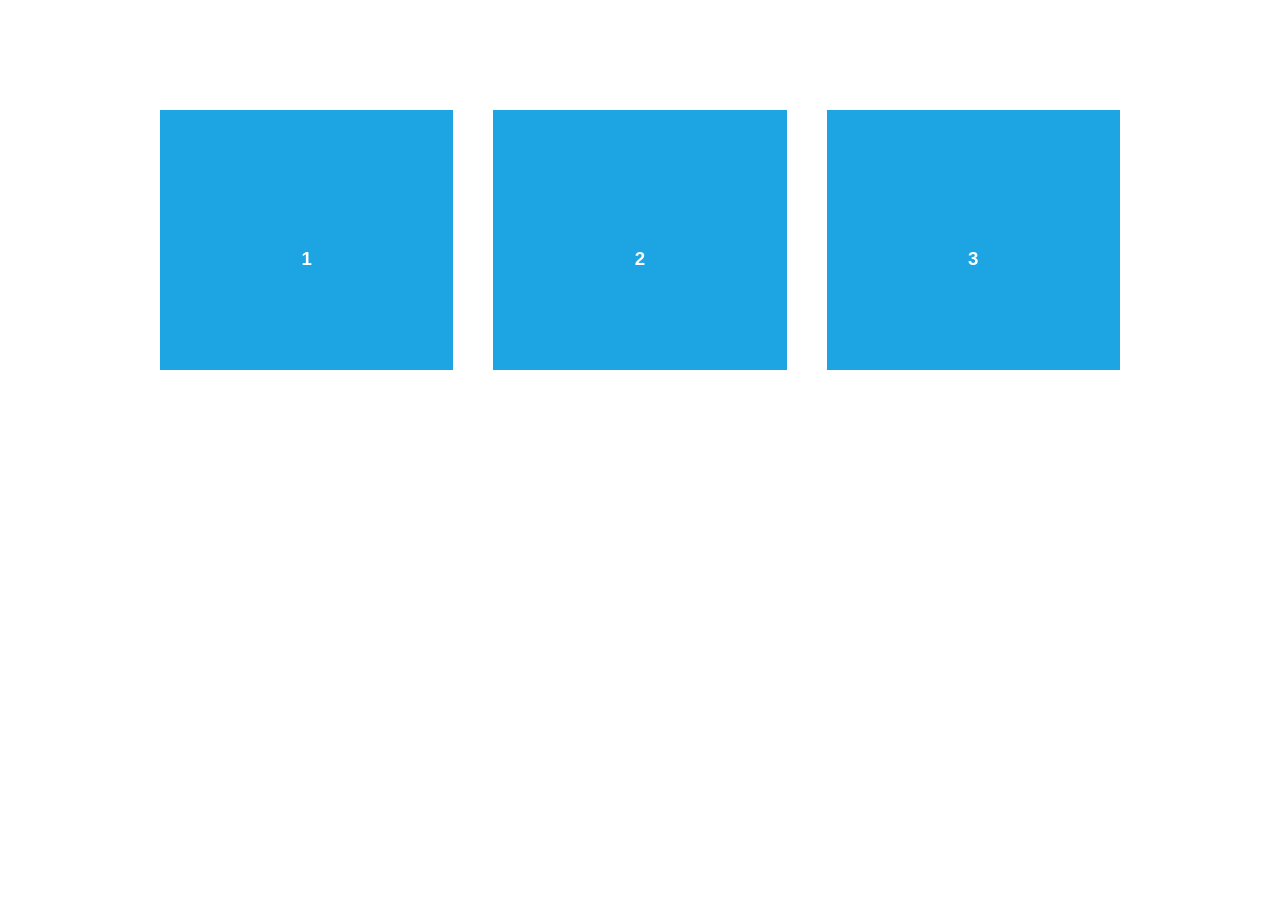
<file: aos-master/demo/async.html>
<!DOCTYPE html>
<html>
  <head>
    <meta charset="utf-8">
    <title>AOS - Animate on scroll library</title>
    <meta name="viewport" content="width=device-width">
    <link rel="stylesheet" href="css/styles.css" />
    <link rel="stylesheet" href="../dist/aos.css" />
  </head>
  <body>
    <div id="aos-demo" class="aos-all"></div>

    <script src="../dist/aos.js"></script>
    <script>
      AOS.init({
        easing: 'ease-in-out-sine'
      });

      setInterval(addItem, 300);

      var itemsCounter = 1;
      var container = document.getElementById('aos-demo');

      function addItem () {
        if (itemsCounter > 42) return;
        var item = document.createElement('div');
        item.classList.add('aos-item');
        item.setAttribute('data-aos', 'fade-up');
        item.innerHTML = '<div class="aos-item__inner"><h3>' + itemsCounter + '</h3></div>';
        container.appendChild(item);
        itemsCounter++;
      }
    </script>
  </body>
</html>
</file>
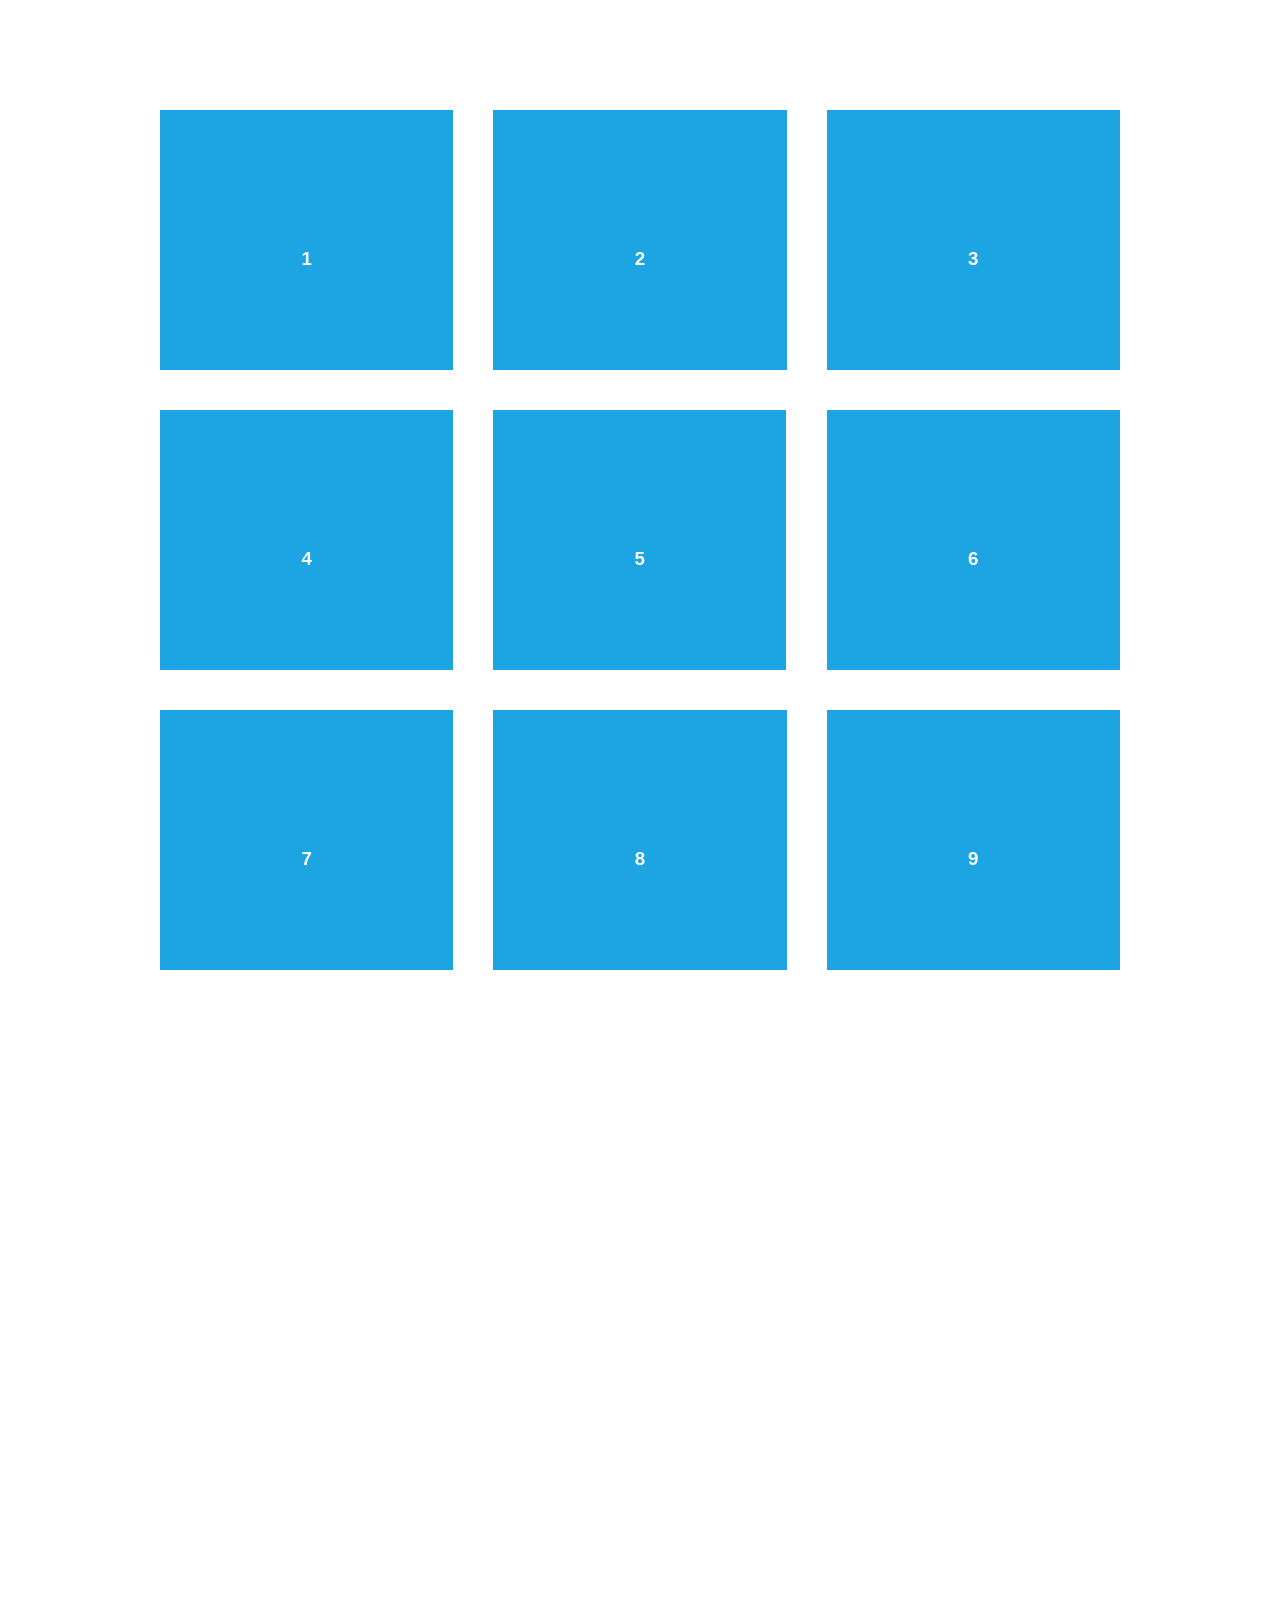
<file: aos-master/demo/simple.html>
<!DOCTYPE html>
<html>
  <head>
    <meta charset="utf-8">
    <title>AOS - Animate on scroll library</title>
    <meta name="viewport" content="width=device-width">
    <link rel="stylesheet" href="css/styles.css" />
    <link rel="stylesheet" href="../dist/aos.css" />
    <!--[if lt IE 9]>
    <script src="//html5shiv.googlecode.com/svn/trunk/html5.js"></script>
    <![endif]-->
  </head>
  <body>
    <div id="transcroller-body" class="aos-all">
      <div class="aos-item" data-aos="fade-up">
        <div class="aos-item__inner"><h3>1</h3></div>
      </div>
      <div class="aos-item" data-aos="fade-down">
        <div class="aos-item__inner"><h3>2</h3></div>
      </div>
      <div class="aos-item" data-aos="zoom-out-down">
        <div class="aos-item__inner"><h3>3</h3></div>
      </div>
      <div class="aos-item" data-aos="flip-down">
        <div class="aos-item__inner"><h3>4</h3></div>
      </div>
      <div class="aos-item" data-aos="flip-up">
        <div class="aos-item__inner"><h3>5</h3></div>
      </div>
      <div class="aos-item" data-aos="fade-down">
        <div class="aos-item__inner"><h3>6</h3></div>
      </div>
      <div class="aos-item" data-aos="fade-in">
        <div class="aos-item__inner"><h3>7</h3></div>
      </div>
      <div class="aos-item" data-aos="fade-down">
        <div class="aos-item__inner"><h3>8</h3></div>
      </div>
      <div class="aos-item" data-aos="fade-in">
        <div class="aos-item__inner"><h3>9</h3></div>
      </div>
      <div class="aos-item" data-aos="fade-down">
        <div class="aos-item__inner"><h3>10</h3></div>
      </div>
      <div class="aos-item" data-aos="fade-up">
        <div class="aos-item__inner"><h3>11</h3></div>
      </div>
      <div class="aos-item" data-aos="fade-down">
        <div class="aos-item__inner"><h3>12</h3></div>
      </div>
      <div class="aos-item" data-aos="fade-in">
        <div class="aos-item__inner"><h3>13</h3></div>
      </div>
      <div class="aos-item" data-aos="fade-up">
        <div class="aos-item__inner"><h3>14</h3></div>
      </div>
      <div class="aos-item" data-aos="fade-in">
        <div class="aos-item__inner"><h3>15</h3></div>
      </div>
      <div class="aos-item" data-aos="fade-up">
        <div class="aos-item__inner"><h3>16</h3></div>
      </div>
      <div class="aos-item" data-aos="fade-down">
        <div class="aos-item__inner"><h3>17</h3></div>
      </div>
      <div class="aos-item" data-aos="fade-up">
        <div class="aos-item__inner"><h3>18</h3></div>
      </div>
      <div class="aos-item" data-aos="zoom-out">
        <div class="aos-item__inner"><h3>19</h3></div>
      </div>
      <div class="aos-item" data-aos="fade-up">
        <div class="aos-item__inner"><h3>20</h3></div>
      </div>
      <div class="aos-item" data-aos="zoom-out">
        <div class="aos-item__inner"><h3>21</h3></div>
      </div>
      <div class="aos-item" data-aos="fade-in">
        <div class="aos-item__inner"><h3>22</h3></div>
      </div>
      <div class="aos-item" data-aos="zoom-out-up">
        <div class="aos-item__inner"><h3>23</h3></div>
      </div>
      <div class="aos-item" data-aos="zoom-out-down">
        <div class="aos-item__inner"><h3>24</h3></div>
      </div>
      <div class="aos-item" data-aos="fade-in">
        <div class="aos-item__inner"><h3>25</h3></div>
      </div>
      <div class="aos-item" data-aos="fade-in">
        <div class="aos-item__inner"><h3>26</h3></div>
      </div>
      <div class="aos-item" data-aos="fade-in">
        <div class="aos-item__inner"><h3>27</h3></div>
      </div>
      <div class="aos-item" data-aos="fade-in">
        <div class="aos-item__inner"><h3>28</h3></div>
      </div>
      <div class="aos-item" data-aos="fade-in">
        <div class="aos-item__inner"><h3>29</h3></div>
      </div>
      <div class="aos-item" data-aos="fade-in">
        <div class="aos-item__inner"><h3>30</h3></div>
      </div>
      <div class="aos-item" data-aos="fade-in">
        <div class="aos-item__inner"><h3>31</h3></div>
      </div>
      <div class="aos-item" data-aos="fade-in">
        <div class="aos-item__inner"><h3>32</h3></div>
      </div>
      <div class="aos-item" data-aos="fade-in">
        <div class="aos-item__inner"><h3>33</h3></div>
      </div>
      <div class="aos-item" data-aos="fade-in">
        <div class="aos-item__inner"><h3>34</h3></div>
      </div>
      <div class="aos-item" data-aos="fade-in">
        <div class="aos-item__inner"><h3>35</h3></div>
      </div>
      <div class="aos-item" data-aos="fade-in">
        <div class="aos-item__inner"><h3>36</h3></div>
      </div>
      <div class="aos-item" data-aos="fade-in">
        <div class="aos-item__inner"><h3>37</h3></div>
      </div>
      <div class="aos-item" data-aos="fade-in">
        <div class="aos-item__inner"><h3>38</h3></div>
      </div>
      <div class="aos-item" data-aos="fade-in">
        <div class="aos-item__inner"><h3>39</h3></div>
      </div>
      <div class="aos-item" data-aos="fade-in">
        <div class="aos-item__inner"><h3>40</h3></div>
      </div>
      <div class="aos-item" data-aos="fade-in">
        <div class="aos-item__inner"><h3>41</h3></div>
      </div>
      <div class="aos-item" data-aos="fade-in">
        <div class="aos-item__inner"><h3>42</h3></div>
      </div>
    </div>

    <script src="../dist/aos.js"></script>
    <script>
      AOS.init({
        easing: 'ease-in-out-sine'
      });
    </script>

    <!-- <script src="//cdnjs.cloudflare.com/ajax/libs/require.js/2.1.11/require.min.js"></script>
    <script>
      requirejs.config({
          baseUrl: '../dist',
      });

      require(['aos'], function(AOS){
          AOS.init({
              easing: 'ease-in-out-sine'
          });
      });
    </script> -->
  </body>
</html>
</file>
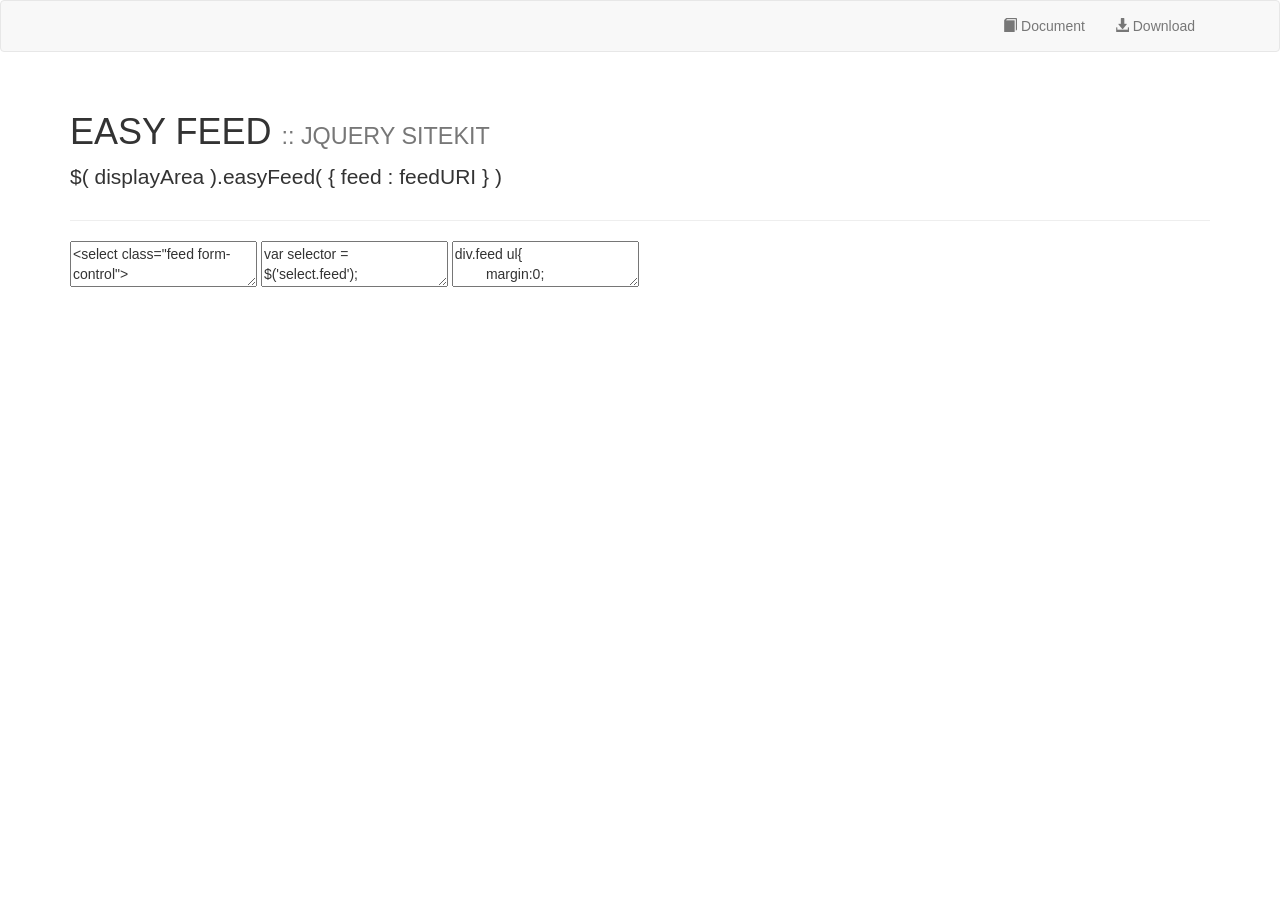
<file: fadePage/easy-feed/demo.html>
<!DOCTYPE html>
<html>
<head>
<meta http-equiv="Content-Type" content="text/html; charset=UTF-8" />
<title>Easy Feed | jQuery Plugin :: Demo</title>

<link href="http://netdna.bootstrapcdn.com/bootstrap/3.0.0/css/bootstrap.min.css" rel="stylesheet" type="text/css" media="screen" >

<link href="http://cyokodog.github.io/jquery.ex-code-prettify/jquery.ex-code-prettify.css" rel="stylesheet" type="text/css" media="screen" >
<style>
h1{
	text-transform:uppercase;
}
</style>
<script src="http://ajax.googleapis.com/ajax/libs/jquery/1.10.2/jquery.min.js"></script>
<script src="http://cyokodog.github.io/jquery.ex-code-prettify/google-code-prettify/prettify.js"></script>
<script src="http://cyokodog.github.io/jquery.ex-code-prettify/jquery.ex-code-prettify.js"></script>
<script src="http://cyokodog.github.io/jquery.ex-code-prettify/behave/behave.js"></script>


<script src="http://www.google.com/jsapi" type="text/javascript"></script>
<script src="jquery.easy-feed.js" type="text/javascript"></script>



<script>
jQuery(function($){
	$('textarea.code').exCodePrettify({
		tabToSpace : true,
		showDemo : true,
		editCode : true,
		behaveJS : true
	});
});
</script>
</head>
<body>
	<div class="navbar navbar-default navbar-fixed-topx" role="navigation">
		<div class="container">
			<div class="navbar-header">
				<button type="button" class="navbar-toggle" data-toggle="collapse" data-target=".navbar-ex1-collapse">
					<span class="sr-only">Toggle navigation</span>
					<span class="icon-bar"></span>
					<span class="icon-bar"></span>
					<span class="icon-bar"></span>
				</button>
			</div>
			<div class="collapse navbar-collapse navbar-ex1-collapse">
				<ul class="nav navbar-nav navbar-right">
					<li><a href="http://www.cyokodog.net/blog/jquery-sitekit/" target="_blank"><span class="glyphicon glyphicon-book"></span> Document</a></li>
					<li><a href="https://github.com/cyokodog/jquery.sitekit" target="_blank"><b class="glyphicon glyphicon-download-alt"></b> Download</a></li>
				</ul>
			</div>
		</div>
	</div>

	<div class="container">
		<div class="page-header">
			<h1>Easy Feed <small>:: jQuery SiteKit</small></h1>
			<p class="lead">$( displayArea ).easyFeed( { feed : feedURI } )</p>
		</div>
	</div>

	<div class="container">


		<div class="demo">
			<div class="ex-code-prettify demo-top">
<textarea class="code" data-ex-code-prettify-param="{codeType:'html'}">
<select class="feed form-control">
	<option>http://www.publickey1.jp/atom.xml</option>
	<option>http://www.cyokodog.net/feed</option>
</select>
<div class="feed"></div>
</textarea>
<textarea class="code" data-ex-code-prettify-param="{codeType:'script'}">
var selector = $('select.feed');
selector.on('change', (function(){
	$('div.feed').empty().easyFeed({
		feed : selector.val()
	});
	return arguments.callee;
})());
</textarea>
<textarea class="code" data-ex-code-prettify-param="{codeType:'css'}">
div.feed ul{
	margin:0;
	padding-left:16px;
}
div.feed li{
	margin:16px 0
}
</textarea>
			</div>
		</div>


	</div>
</body>
</html>
</file>
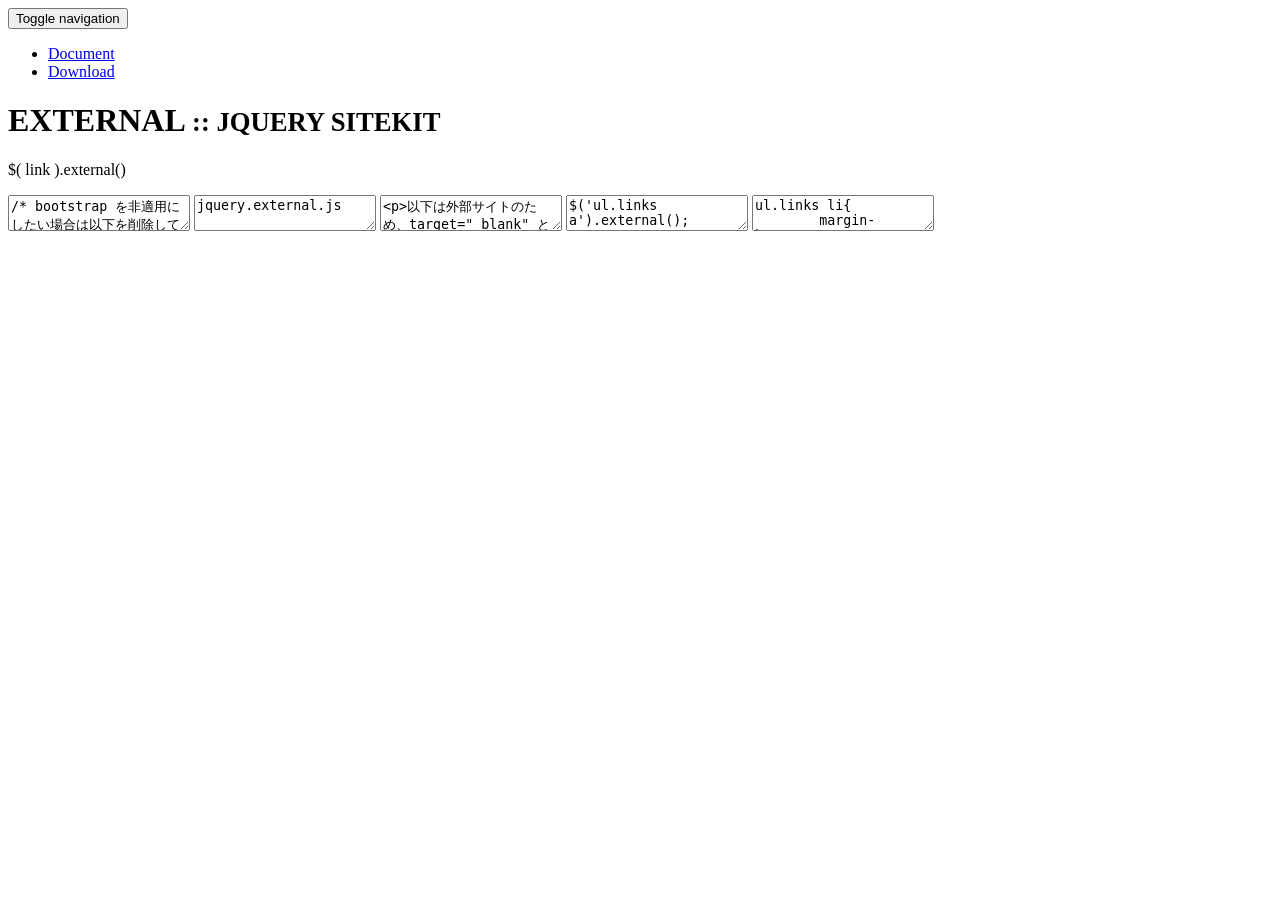
<file: fadePage/external/demo.html>
<!DOCTYPE html>
<html>
<head>
<meta http-equiv="Content-Type" content="text/html; charset=UTF-8" />
<title>External | jQuery Plugin :: Demo</title>
<link href="http://cyokodog.github.io/jquery.ex-code-prettify/jquery.ex-code-prettify.css" rel="stylesheet" type="text/css" media="screen" >
<style>
h1{
	text-transform:uppercase;
}
</style>
<script src="http://ajax.googleapis.com/ajax/libs/jquery/1.10.2/jquery.min.js"></script>
<script src="http://cyokodog.github.io/jquery.ex-code-prettify/google-code-prettify/prettify.js"></script>
<script src="http://cyokodog.github.io/jquery.ex-code-prettify/jquery.ex-code-prettify.js"></script>
<script src="http://cyokodog.github.io/jquery.ex-code-prettify/behave/behave.js"></script>
<script>
jQuery(function($){
	$('textarea.code').exCodePrettify({
		tabToSpace : true,
		showDemo : true,
		editCode : true,
		behaveJS : true
	});
});
</script>
</head>
<body>
	<div class="navbar navbar-default navbar-fixed-topx" role="navigation">
		<div class="container">
			<div class="navbar-header">
				<button type="button" class="navbar-toggle" data-toggle="collapse" data-target=".navbar-ex1-collapse">
					<span class="sr-only">Toggle navigation</span>
					<span class="icon-bar"></span>
					<span class="icon-bar"></span>
					<span class="icon-bar"></span>
				</button>
			</div>
			<div class="collapse navbar-collapse navbar-ex1-collapse">
				<ul class="nav navbar-nav navbar-right">
					<li><a href="http://www.cyokodog.net/blog/jquery-sitekit/" target="_blank"><span class="glyphicon glyphicon-book"></span> Document</a></li>
					<li><a href="https://github.com/cyokodog/jquery.sitekit" target="_blank"><b class="glyphicon glyphicon-download-alt"></b> Download</a></li>
				</ul>
			</div>
		</div>
	</div>

	<div class="container">
		<div class="page-header">
			<h1>External <small>:: jQuery SiteKit</small></h1>
			<p class="lead">$( link ).external()</p>
		</div>
	</div>

	<div class="container">

		<div class="demo">
			<div class="ex-code-prettify demo-top">
<textarea class="code" data-ex-code-prettify-param="{codeType:'cssFile'}">
/* bootstrap を非適用にしたい場合は以下を削除してください */
http://netdna.bootstrapcdn.com/bootstrap/3.0.0/css/bootstrap.min.css

jquery.external.css
</textarea>
<textarea class="code" data-ex-code-prettify-param="{codeType:'jsFile'}">
jquery.external.js
</textarea>
<textarea class="code" data-ex-code-prettify-param="{codeType:'html'}">
<p>以下は外部サイトのため、target="_blank" と externalクラスが追加されます</p>
<ul class="links">
	<li>
		<a href="http://d.hatena.ne.jp/cyokodog/20081016/jquerylinks01">
		jQuery 関連記事まとめ - Cyokodog :: Diary</a>
	</li>
	<li>
		<a href="http://d.hatena.ne.jp/cyokodog/20090224/jQueryPosSet01">
		jQuery の位置・サイズ関連メソッドまとめ - Cyokodog :: Diary</a>
	</li>
	<li>
		<a href="http://cyokodog.tumblr.com/post/37170454444/ex-demo">
		jsdo.it みたいなことが簡単にできる jQuery プラグイン作ってみた - CYOKOLOG</a>
	</li>
	<li>
		<a href="http://cyokodog.tumblr.com/post/38835740744/ie-version">
		IE のレンダリングバージョンの指定と判定方法の自分なりまとめ - CYOKOLOG</a>
	</li>
</ul>
<p>以下は自サイトのため、なにもされません</p>
<ul class="links">
	<li>
		<a href="demo.html">このページ</a>
	</li>
</ul>
<p>以下は外部リンクですが、画像のみを内包してるので externalクラスは付与されません</p>
<ul class="links">
	<li>cyokodog<br/>
		<a href="https://plus.google.com/u/0/#115524754009910942363">
			<img src="sample.jpg"/>
		</a>
	</li>
</ul>
</textarea>

<textarea class="code" data-ex-code-prettify-param="{codeType:'script'}">
$('ul.links a').external();
</textarea>
<textarea class="code" data-ex-code-prettify-param="{codeType:'css'}">
ul.links li{
	margin-bottom:16px;
}
</textarea>
			</div>
		</div>


	</div>
</body>
</html>
</file>
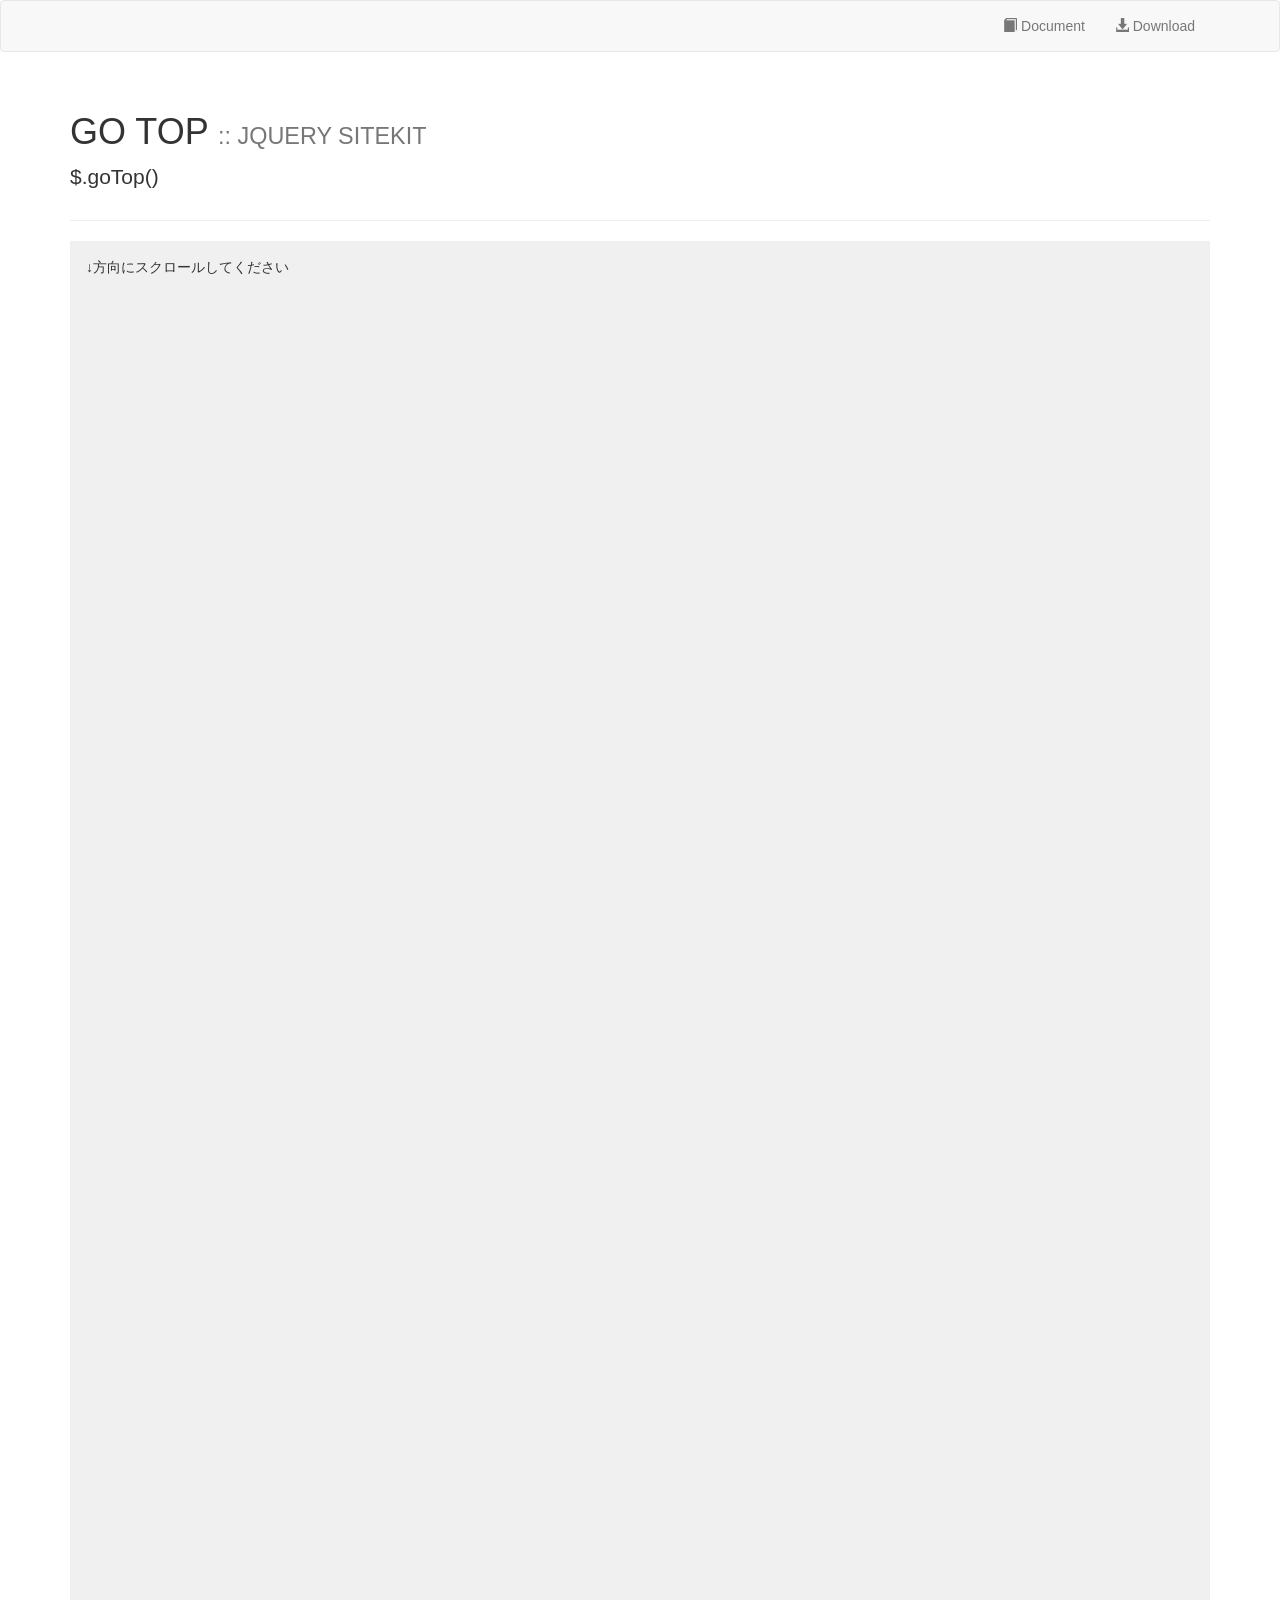
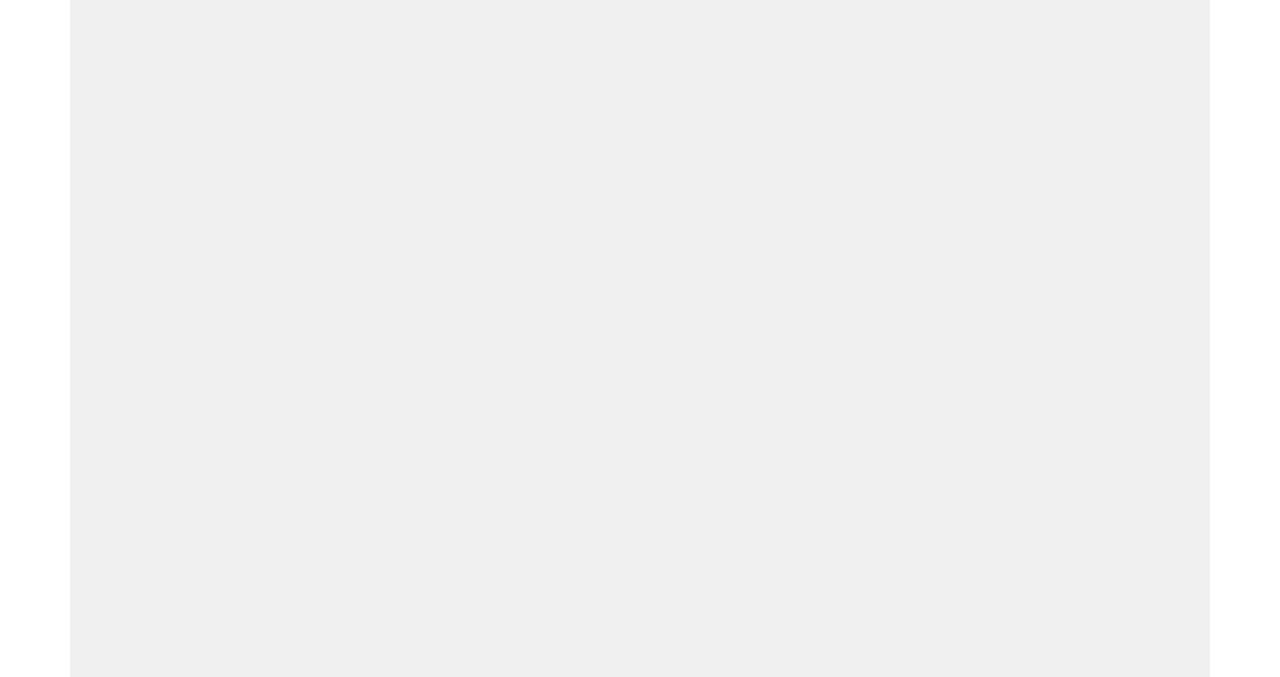
<file: fadePage/go-top/demo.html>
<!DOCTYPE html>
<html>
<head>
<meta http-equiv="Content-Type" content="text/html; charset=UTF-8" />
<title>Go Top | jQuery Plugin :: Demo</title>
<link href="http://netdna.bootstrapcdn.com/bootstrap/3.0.0/css/bootstrap.min.css" rel="stylesheet" type="text/css" media="screen" >
<link href="jquery.go-top.css" rel="stylesheet" type="text/css" media="screen" >
<style>
h1{
	text-transform:uppercase;
}
div.demo-contents{
	padding:16px 16px 2000px;
	background:#f0f0f0;
}
</style>
<script src="http://ajax.googleapis.com/ajax/libs/jquery/1.10.2/jquery.min.js"></script>
<script src="jquery.go-top.js"></script>
<script>
jQuery(function($){
	$.goTop({label:'TOP'});
});
</script>
</head>
<body>
	<div class="navbar navbar-default navbar-fixed-topx" role="navigation">
		<div class="container">
			<div class="navbar-header">
				<button type="button" class="navbar-toggle" data-toggle="collapse" data-target=".navbar-ex1-collapse">
					<span class="sr-only">Toggle navigation</span>
					<span class="icon-bar"></span>
					<span class="icon-bar"></span>
					<span class="icon-bar"></span>
				</button>
			</div>
			<div class="collapse navbar-collapse navbar-ex1-collapse">
				<ul class="nav navbar-nav navbar-right">
					<li><a href="http://www.cyokodog.net/blog/jquery-sitekit/" target="_blank"><span class="glyphicon glyphicon-book"></span> Document</a></li>
					<li><a href="https://github.com/cyokodog/jquery.sitekit" target="_blank"><b class="glyphicon glyphicon-download-alt"></b> Download</a></li>
				</ul>
			</div>
		</div>
	</div>

	<div class="container">
		<div class="page-header">
			<h1>Go Top <small>:: jQuery SiteKit</small></h1>
			<p class="lead">$.goTop()</p>
		</div>
	</div>

	<div class="container">
		<div class="demo-contents">
		↓方向にスクロールしてください
		</div>
	</div>
</body>
</html>
</file>
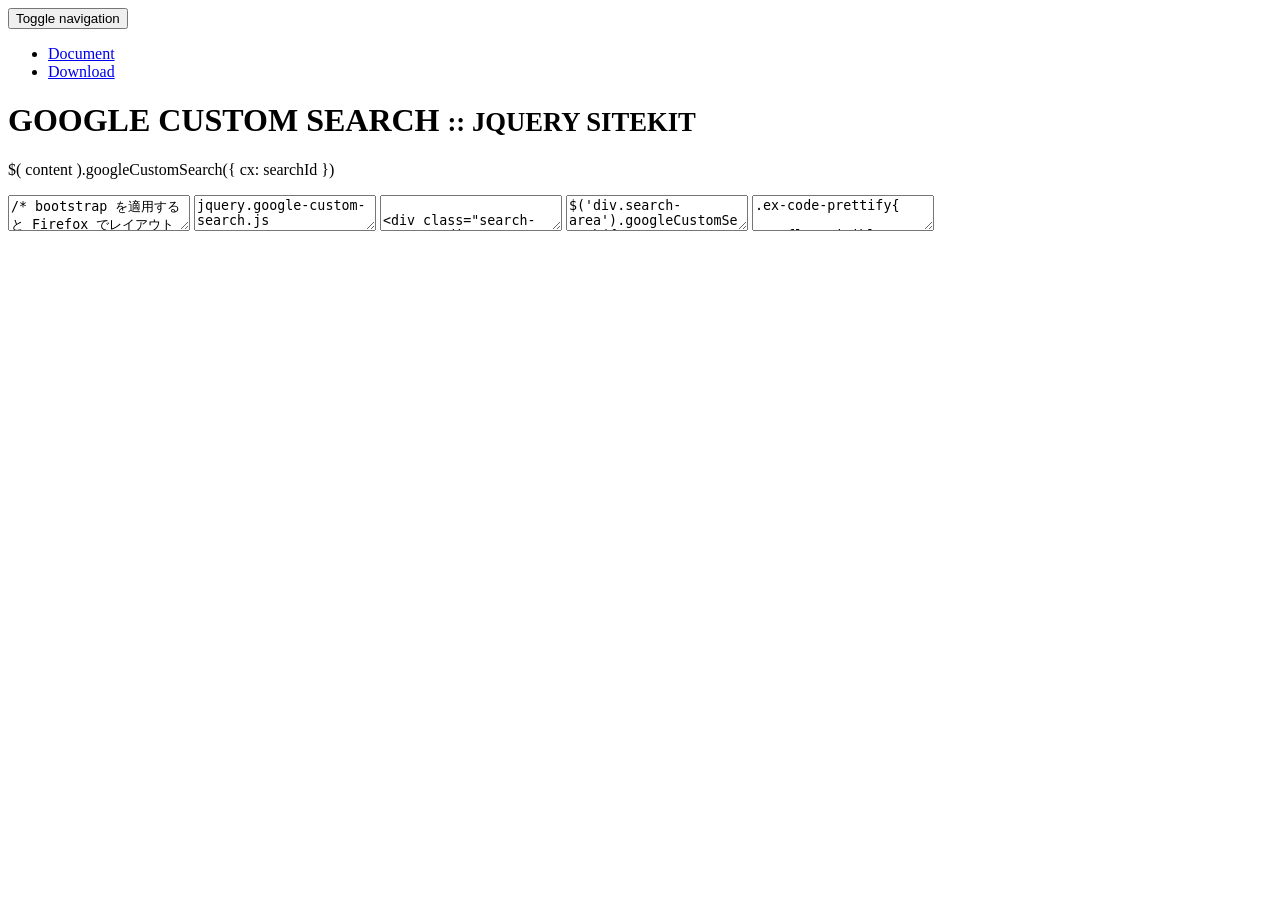
<file: fadePage/google-custom-search/demo.html>
<!DOCTYPE html>
<html>
<head>
<meta http-equiv="Content-Type" content="text/html; charset=UTF-8" />
<title>Google Custom Search | jQuery Plugin :: Demo</title>
<link href="http://cyokodog.github.io/jquery.ex-code-prettify/jquery.ex-code-prettify.css" rel="stylesheet" type="text/css" media="screen" >
<link href="jquery.google-custom-search.css" rel="stylesheet" type="text/css" media="screen" >

<style>
h1{
	text-transform:uppercase;
}
</style>
<script src="http://ajax.googleapis.com/ajax/libs/jquery/1.10.2/jquery.min.js"></script>
<script src="http://cyokodog.github.io/jquery.ex-code-prettify/google-code-prettify/prettify.js"></script>
<script src="http://cyokodog.github.io/jquery.ex-code-prettify/jquery.ex-code-prettify.js"></script>
<script src="http://cyokodog.github.io/jquery.ex-code-prettify/behave/behave.js"></script>
<script>
jQuery(function($){
	$('textarea.code').exCodePrettify({
		tabToSpace : true,
		showDemo : true,
		editCode : false,
		behaveJS : true
	});
});
</script>
</head>
<body>
	<div class="navbar navbar-default navbar-fixed-topx" role="navigation">
		<div class="container">
			<div class="navbar-header">
				<button type="button" class="navbar-toggle" data-toggle="collapse" data-target=".navbar-ex1-collapse">
					<span class="sr-only">Toggle navigation</span>
					<span class="icon-bar"></span>
					<span class="icon-bar"></span>
					<span class="icon-bar"></span>
				</button>
			</div>
			<div class="collapse navbar-collapse navbar-ex1-collapse">
				<ul class="nav navbar-nav navbar-right">
					<li><a href="http://www.cyokodog.net/blog/jquery-sitekit/" target="_blank"><span class="glyphicon glyphicon-book"></span> Document</a></li>
					<li><a href="https://github.com/cyokodog/jquery.sitekit" target="_blank"><b class="glyphicon glyphicon-download-alt"></b> Download</a></li>
				</ul>
			</div>
		</div>
	</div>

	<div class="container">
		<div class="page-header">
			<h1>Google Custom Search <small>:: jQuery SiteKit</small></h1>
			<p class="lead">$( content ).googleCustomSearch({ cx: searchId })</p>
		</div>
	</div>

	<div class="container">

		<div class="demo">
			<div class="ex-code-prettify demo-right">
<textarea class="code" data-ex-code-prettify-param="{codeType:'cssFile'}">
/* bootstrap を適用すると Firefox でレイアウトがくずれます */
/* http://netdna.bootstrapcdn.com/bootstrap/3.0.0/css/bootstrap.min.css */

jquery.google-custom-search.css
</textarea>
<textarea class="code" data-ex-code-prettify-param="{codeType:'jsFile'}">
jquery.google-custom-search.js
</textarea>
<textarea class="code" data-ex-code-prettify-param="{codeType:'html'}">
			<div class="search-area"></div>
</textarea>

<textarea class="code" data-ex-code-prettify-param="{codeType:'script'}">
$('div.search-area').googleCustomSearch({
	cx : '003362715722494588328:pri8pejovqg'
});
</textarea>
<textarea class="code" data-ex-code-prettify-param="{codeType:'css'}">
.ex-code-prettify{
	overflow:visible;
}
</textarea>
			</div>
		</div>


	</div>
</body>
</html>
</file>
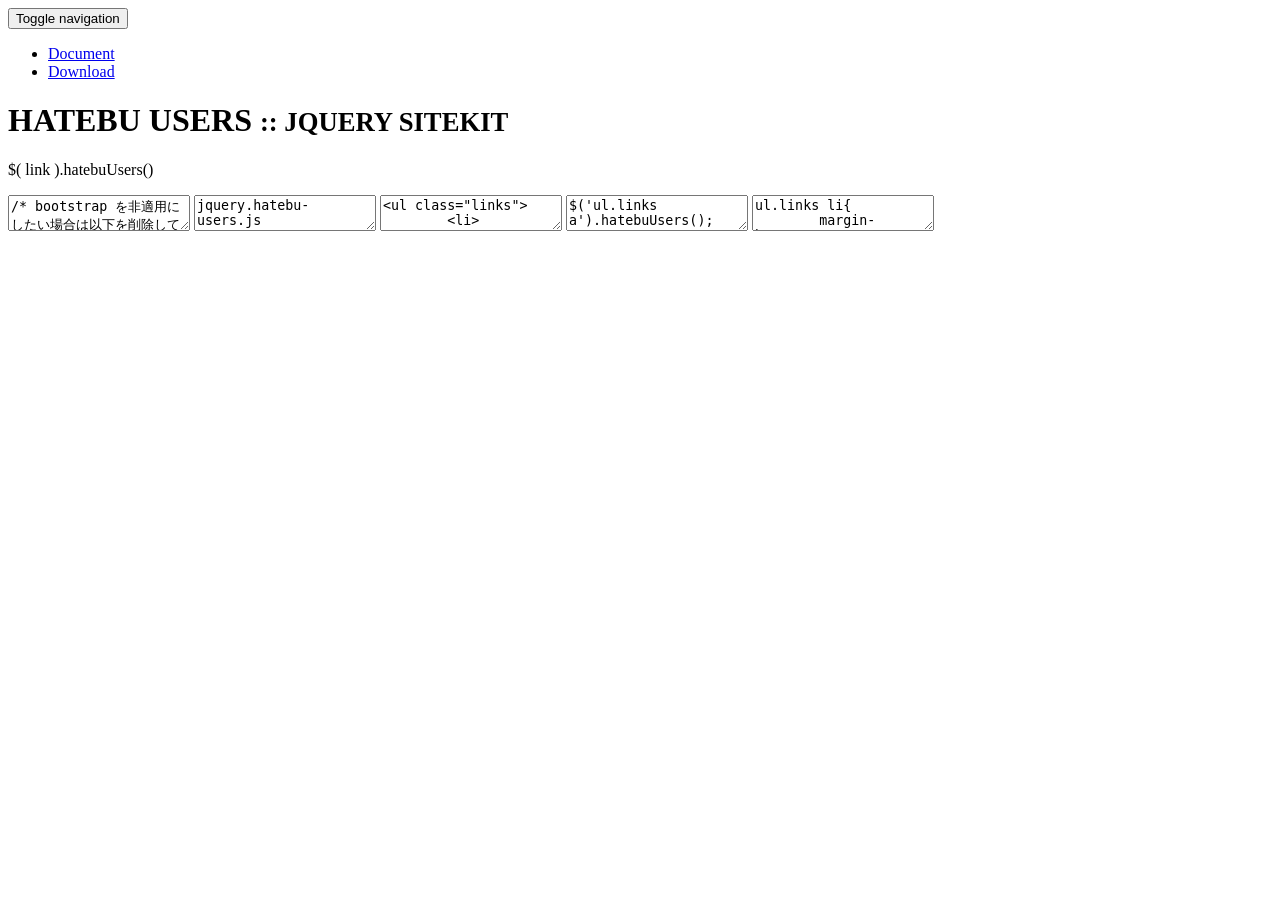
<file: fadePage/hatebu-users/demo.html>
<!DOCTYPE html>
<html>
<head>
<meta http-equiv="Content-Type" content="text/html; charset=UTF-8" />
<title>Hatebu Users | jQuery Plugin :: Demo</title>
<link href="http://cyokodog.github.io/jquery.ex-code-prettify/jquery.ex-code-prettify.css" rel="stylesheet" type="text/css" media="screen" >
<style>
h1{
	text-transform:uppercase;
}
</style>
<script src="http://ajax.googleapis.com/ajax/libs/jquery/1.10.2/jquery.min.js"></script>
<script src="http://cyokodog.github.io/jquery.ex-code-prettify/google-code-prettify/prettify.js"></script>
<script src="http://cyokodog.github.io/jquery.ex-code-prettify/jquery.ex-code-prettify.js"></script>
<script src="http://cyokodog.github.io/jquery.ex-code-prettify/behave/behave.js"></script>
<script>
jQuery(function($){
	$('textarea.code').exCodePrettify({
		tabToSpace : true,
		showDemo : true,
		editCode : true,
		behaveJS : true
	});
});
</script>
</head>
<body>
	<div class="navbar navbar-default navbar-fixed-topx" role="navigation">
		<div class="container">
			<div class="navbar-header">
				<button type="button" class="navbar-toggle" data-toggle="collapse" data-target=".navbar-ex1-collapse">
					<span class="sr-only">Toggle navigation</span>
					<span class="icon-bar"></span>
					<span class="icon-bar"></span>
					<span class="icon-bar"></span>
				</button>
			</div>
			<div class="collapse navbar-collapse navbar-ex1-collapse">
				<ul class="nav navbar-nav navbar-right">
					<li><a href="http://www.cyokodog.net/blog/jquery-sitekit/" target="_blank"><span class="glyphicon glyphicon-book"></span> Document</a></li>
					<li><a href="https://github.com/cyokodog/jquery.sitekit" target="_blank"><b class="glyphicon glyphicon-download-alt"></b> Download</a></li>
				</ul>
			</div>
		</div>
	</div>

	<div class="container">
		<div class="page-header">
			<h1>Hatebu Users <small>:: jQuery SiteKit</small></h1>
			<p class="lead">$( link ).hatebuUsers()</p>
		</div>
	</div>

	<div class="container">

		<div class="demo">
			<div class="ex-code-prettify demo-tops">
<textarea class="code" data-ex-code-prettify-param="{codeType:'cssFile'}">
/* bootstrap を非適用にしたい場合は以下を削除してください */
http://netdna.bootstrapcdn.com/bootstrap/3.0.0/css/bootstrap.min.css

jquery.hatebu-users.css
</textarea>
<textarea class="code" data-ex-code-prettify-param="{codeType:'jsFile'}">
jquery.hatebu-users.js
</textarea>
<textarea class="code" data-ex-code-prettify-param="{codeType:'html'}">
<ul class="links">
	<li>
		<a href="http://d.hatena.ne.jp/cyokodog/20081016/jquerylinks01">
		jQuery 関連記事まとめ - Cyokodog :: Diary</a>
	</li>
	<li>
		<a href="http://d.hatena.ne.jp/cyokodog/20090224/jQueryPosSet01">
		jQuery の位置・サイズ関連メソッドまとめ - Cyokodog :: Diary</a>
	</li>
	<li>
		<a href="http://cyokodog.tumblr.com/post/37170454444/ex-demo">
		jsdo.it みたいなことが簡単にできる jQuery プラグイン作ってみた - CYOKOLOG</a>
	</li>
	<li>
		<a href="http://cyokodog.tumblr.com/post/38835740744/ie-version">
		IE のレンダリングバージョンの指定と判定方法の自分なりまとめ - CYOKOLOG</a>
	</li>
</ul>
</textarea>

<textarea class="code" data-ex-code-prettify-param="{codeType:'script'}">
$('ul.links a').hatebuUsers();
</textarea>
<textarea class="code" data-ex-code-prettify-param="{codeType:'css'}">
ul.links li{
	margin-bottom:16px;
}
</textarea>
			</div>
		</div>


	</div>
</body>
</html>
</file>
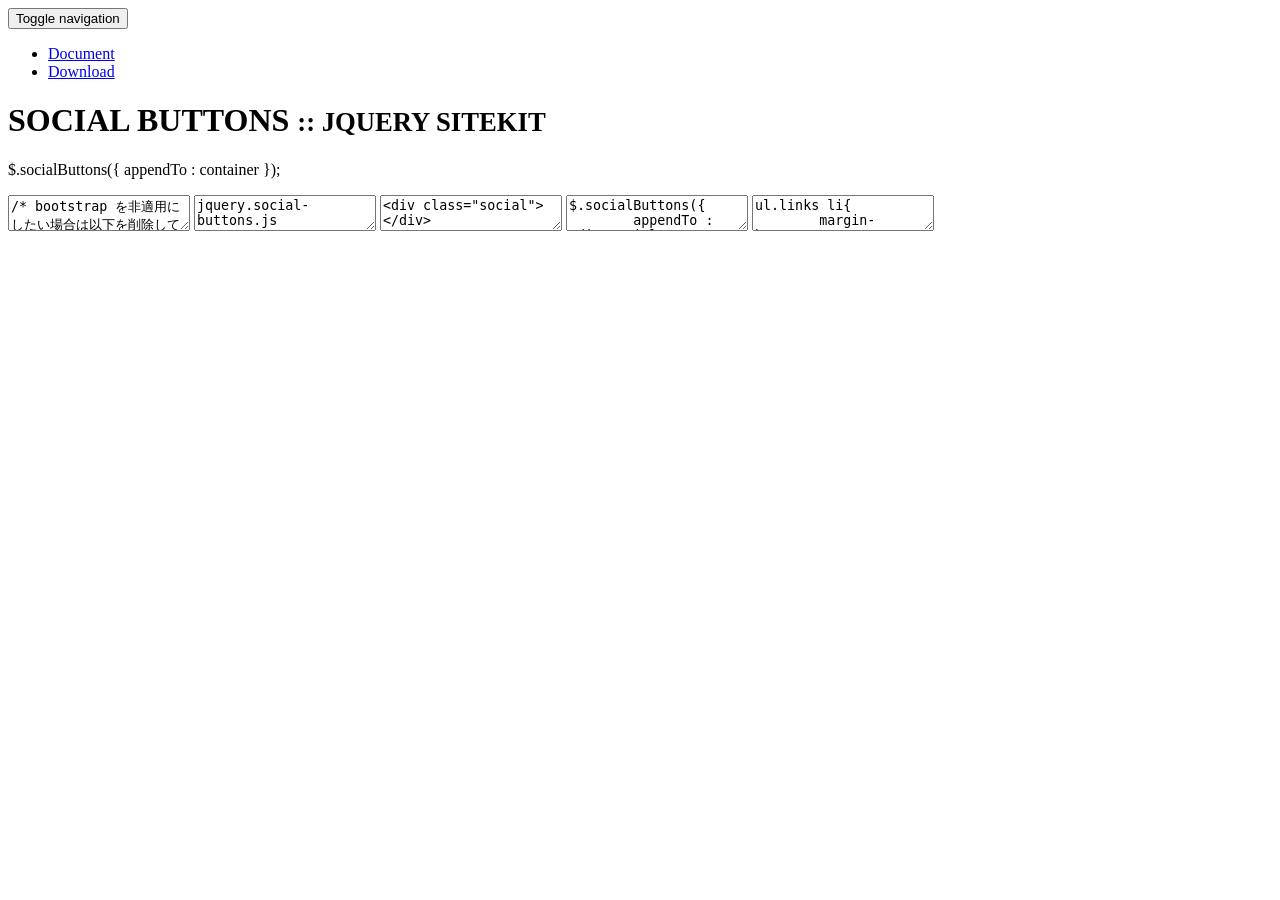
<file: fadePage/social-buttons/demo01.html>
<!DOCTYPE html>
<html>
<head>
<meta http-equiv="Content-Type" content="text/html; charset=UTF-8" />
<title>Social Buttons | jQuery Plugin :: Demo</title>
<link href="http://cyokodog.github.io/jquery.ex-code-prettify/jquery.ex-code-prettify.css" rel="stylesheet" type="text/css" media="screen" >
<style>
h1{
	text-transform:uppercase;
}
</style>
<script src="http://ajax.googleapis.com/ajax/libs/jquery/1.10.2/jquery.min.js"></script>
<script src="http://cyokodog.github.io/jquery.ex-code-prettify/google-code-prettify/prettify.js"></script>
<script src="http://cyokodog.github.io/jquery.ex-code-prettify/jquery.ex-code-prettify.js"></script>
<script src="http://cyokodog.github.io/jquery.ex-code-prettify/behave/behave.js"></script>
<script>
jQuery(function($){
	$('textarea.code').exCodePrettify({
		tabToSpace : true,
		showDemo : true,
		editCode : false,
		behaveJS : true
	});
});
</script>
</head>
<body>
	<div class="navbar navbar-default navbar-fixed-topx" role="navigation">
		<div class="container">
			<div class="navbar-header">
				<button type="button" class="navbar-toggle" data-toggle="collapse" data-target=".navbar-ex1-collapse">
					<span class="sr-only">Toggle navigation</span>
					<span class="icon-bar"></span>
					<span class="icon-bar"></span>
					<span class="icon-bar"></span>
				</button>
			</div>
			<div class="collapse navbar-collapse navbar-ex1-collapse">
				<ul class="nav navbar-nav navbar-right">
					<li><a href="http://www.cyokodog.net/blog/jquery-sitekit/" target="_blank"><span class="glyphicon glyphicon-book"></span> Document</a></li>
					<li><a href="https://github.com/cyokodog/jquery.sitekit" target="_blank"><b class="glyphicon glyphicon-download-alt"></b> Download</a></li>
				</ul>
			</div>
		</div>
	</div>

	<div class="container">
		<div class="page-header">
			<h1>Social Buttons <small>:: jQuery SiteKit</small></h1>
			<p class="lead">$.socialButtons({ appendTo : container });</p>
		</div>
	</div>

	<div class="container">

		<div class="demo">
			<div class="ex-code-prettify demo-top">
<textarea class="code" data-ex-code-prettify-param="{codeType:'cssFile'}">
/* bootstrap を非適用にしたい場合は以下を削除してください */
http://netdna.bootstrapcdn.com/bootstrap/3.0.0/css/bootstrap.min.css

jquery.social-buttons.css
</textarea>
<textarea class="code" data-ex-code-prettify-param="{codeType:'jsFile'}">
jquery.social-buttons.js
</textarea>
<textarea class="code" data-ex-code-prettify-param="{codeType:'html'}">
<div class="social"></div>
</textarea>

<textarea class="code" data-ex-code-prettify-param="{codeType:'script'}">
$.socialButtons({
	appendTo : 'div.social'
});
</textarea>
<textarea class="code" data-ex-code-prettify-param="{codeType:'css'}">
ul.links li{
	margin-bottom:32px;
}
</textarea>
			</div>
		</div>


	</div>
</body>
</html>
</file>
<file: aos-master/demo/css/styles.css>
body {
  font-family: Helvetica,Tahoma;
}

*,
*:before,
*:after {
  box-sizing: border-box;
}

.aos-all {
  width: 1000px;
  max-width: 98%;
  margin: 10vh auto 0 auto;
}

.aos-item {
  display: inline-block;
  float: left;
  width: 33.3333%;
  height: 300px;
  padding: 20px;
}

.aos-item__inner {
  position: relative;
  width: 100%;
  height: 100%;
  float: left;
  background: #1da4e2;
  line-height: 260px;
  text-align: center;
  color: #fff;
}

@media screen and (max-width: 800px) {
  .aos-item {
    width: 50%;
  }
}
</file>
